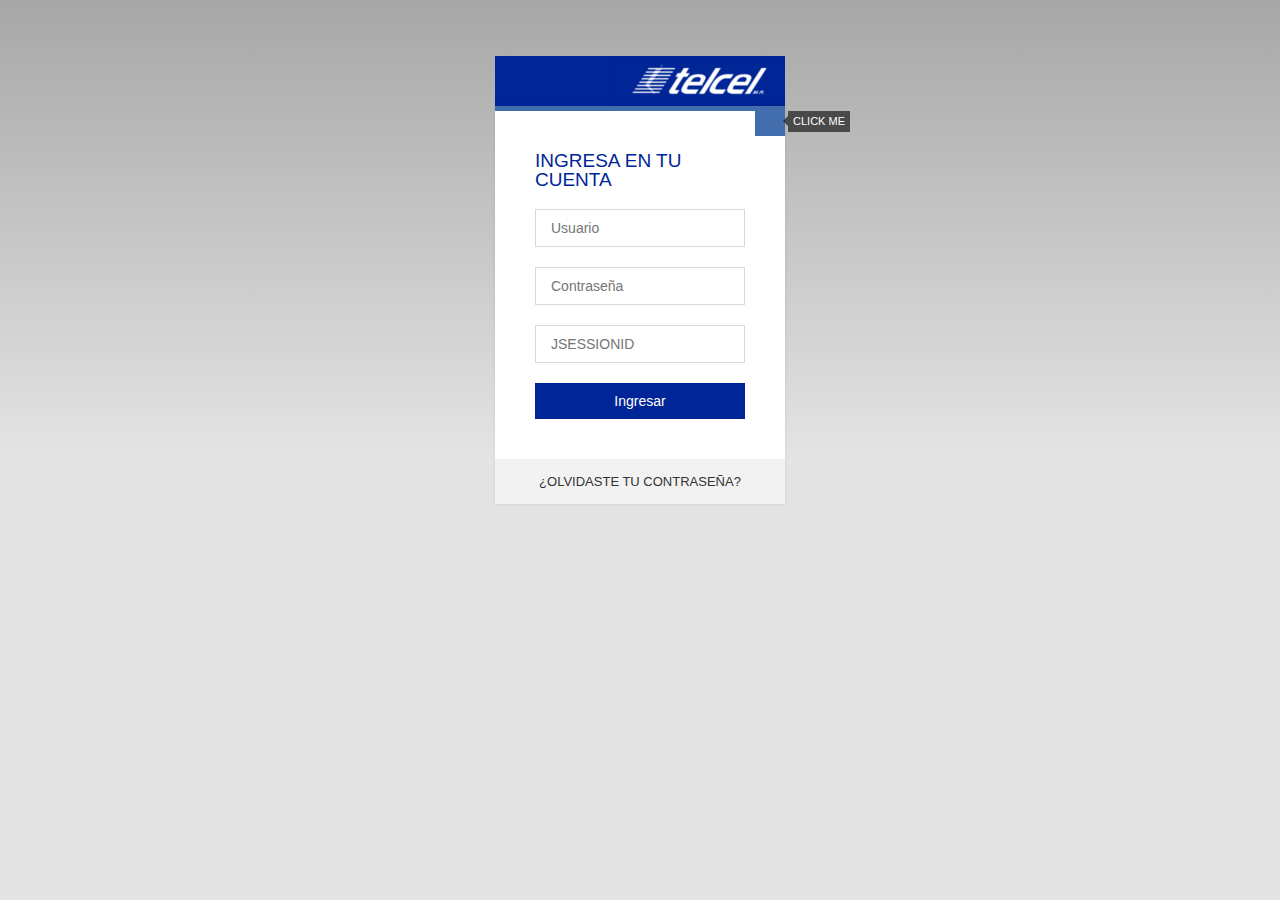
<file: platforms/ios/www/index.html>
<!DOCTYPE html>
<html>
  <head>
    <title>Device Ready Example</title>
	<link rel="stylesheet" href="css/telcel.css">	
	<script type="text/javascript" charset="utf-8">
		function signUser(){
			//navigator.notification.alert("Session: ", alertDismissed, "Warning",'Close');
			var userName = document.getElementById("userName").value;
			var userPassword = document.getElementById("userPassword").value;
			var JSESSIONID = localStorage.getItem("JSESSIONID");
			var newObjAjaxRequest = new Ajax();				
			newObjAjaxRequest.sendXMLHttpGetReq("http://172.20.10.5:8080/ServerPush/authenticationServlet?userName="+userName+"&userPassword="+userPassword+"&JSESSIONID="+JSESSIONID, signUserReady);
		}
		
		var signUserReady = function(response) {
			document.getElementById("JSESSIONID").value=response;
			if(response != ""){
				if(typeof(Storage) !== "undefined") {
					localStorage.setItem("userName", document.getElementById("userName").value);
					localStorage.setItem("userPassword", document.getElementById("userPassword").value);
					localStorage.setItem("JSESSIONID", response);
					document.getElementById("JSESSIONID").value = localStorage.getItem("JSESSIONID");
					window.location.href="second.html";
				} else {
					// Sorry! No Web Storage support..
				}
			} else {
				navigator.vibrate(1000,1000,3000,1000,5000);
			}
		};
				
		function alertDismissed(){
		
		}
		
		function onLoad() {
			document.addEventListener("deviceready", onDeviceReady, false);
		}

		function onDeviceReady() {
		}
		
		function toggle_visibility(id) {
		   var e = document.getElementById(id);
		   if(e.style.display == 'block')
			  e.style.display = 'none';
		   else
			  e.style.display = 'block';
		}	

		function delay(ms) {
			var cur_d = new Date();
			var cur_ticks = cur_d.getTime();
			var ms_passed = 0;
			while(ms_passed < ms) {
				var d = new Date();
				var ticks = d.getTime();
				ms_passed = ticks - cur_ticks;
			}
		}
    </script>
  </head>
  <body onload="onLoad()">
  <br/>
  <br/>
  <br/>
  <br/>  
  			
  <div id="preloader" style="display:none;
    position:   fixed;
    z-index:    1000;
    top:        0;
    left:       0;
    height:     100%;
    width:      100%;
    background: rgba( 255, 255, 255, .8 ) 
                url('img/loading.gif') 
                50% 50% 
                no-repeat;">
  </div>
		
  
  
  
        <div class="module-head"></div>
		<div class="module form-module">				  
		  <div class="toggle">
			<i class="fa fa-times fa-pencil"></i>
			<div class="tooltip">Click Me</div>
		  </div>
		  <div class="form">
			<h2>Ingresa en tu cuenta</h2>
			<form id="myForm" onsubmit="return false;">
			<input placeholder="Usuario" type="text" name="userName" id="userName" />
			<input placeholder="Contrase&ntilde;a" type="password" name="userPassword" id="userPassword" />
			<input placeholder="JSESSIONID" type="text" name="JSESSIONID" id="JSESSIONID" />		  
			<button onclick="signUser()" onsubmit="return false;">Ingresar</button>	  
			</form>
		  </div>
		  <div class="cta">
			<a href="http://www.telcel.com">&iquest;Olvidaste tu contrase&ntilde;a?</a>
		  </div>
		</div>		
		
		<script type="text/javascript" charset="utf-8" src="cordova.js"></script>
		<script type="text/javascript" src="js/ajax.js"></script>
		<script type="text/javascript">
            app.initialize();
        </script>		
		</body>
</html>
</file>
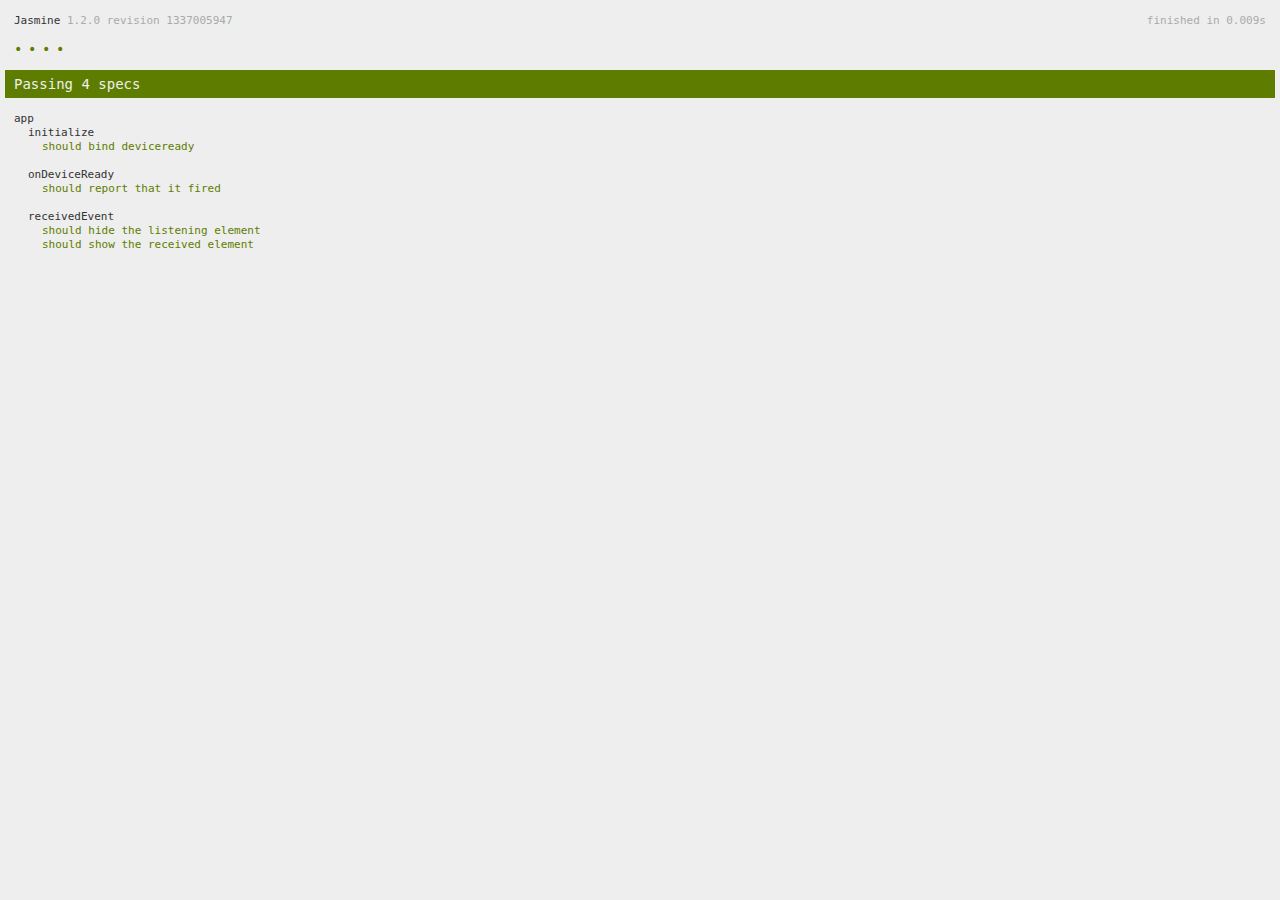
<file: www/spec.html>
<!DOCTYPE html>
<!--
    Licensed to the Apache Software Foundation (ASF) under one
    or more contributor license agreements.  See the NOTICE file
    distributed with this work for additional information
    regarding copyright ownership.  The ASF licenses this file
    to you under the Apache License, Version 2.0 (the
    "License"); you may not use this file except in compliance
    with the License.  You may obtain a copy of the License at

    http://www.apache.org/licenses/LICENSE-2.0

    Unless required by applicable law or agreed to in writing,
    software distributed under the License is distributed on an
    "AS IS" BASIS, WITHOUT WARRANTIES OR CONDITIONS OF ANY
     KIND, either express or implied.  See the License for the
    specific language governing permissions and limitations
    under the License.
-->
<html>
    <head>
        <title>Jasmine Spec Runner</title>

        <!-- jasmine source -->
        <link rel="shortcut icon" type="image/png" href="spec/lib/jasmine-1.2.0/jasmine_favicon.png">
        <link rel="stylesheet" type="text/css" href="spec/lib/jasmine-1.2.0/jasmine.css">
        <script type="text/javascript" src="spec/lib/jasmine-1.2.0/jasmine.js"></script>
        <script type="text/javascript" src="spec/lib/jasmine-1.2.0/jasmine-html.js"></script>

        <!-- include source files here... -->
        <script type="text/javascript" src="js/index.js"></script>

        <!-- include spec files here... -->
        <script type="text/javascript" src="spec/helper.js"></script>
        <script type="text/javascript" src="spec/index.js"></script>

        <script type="text/javascript">
            (function() {
                var jasmineEnv = jasmine.getEnv();
                jasmineEnv.updateInterval = 1000;

                var htmlReporter = new jasmine.HtmlReporter();

                jasmineEnv.addReporter(htmlReporter);

                jasmineEnv.specFilter = function(spec) {
                    return htmlReporter.specFilter(spec);
                };

                var currentWindowOnload = window.onload;

                window.onload = function() {
                    if (currentWindowOnload) {
                        currentWindowOnload();
                    }
                    execJasmine();
                };

                function execJasmine() {
                    jasmineEnv.execute();
                }
            })();
        </script>
    </head>
    <body>
        <div id="stage" style="display:none;"></div>
    </body>
</html>
</file>
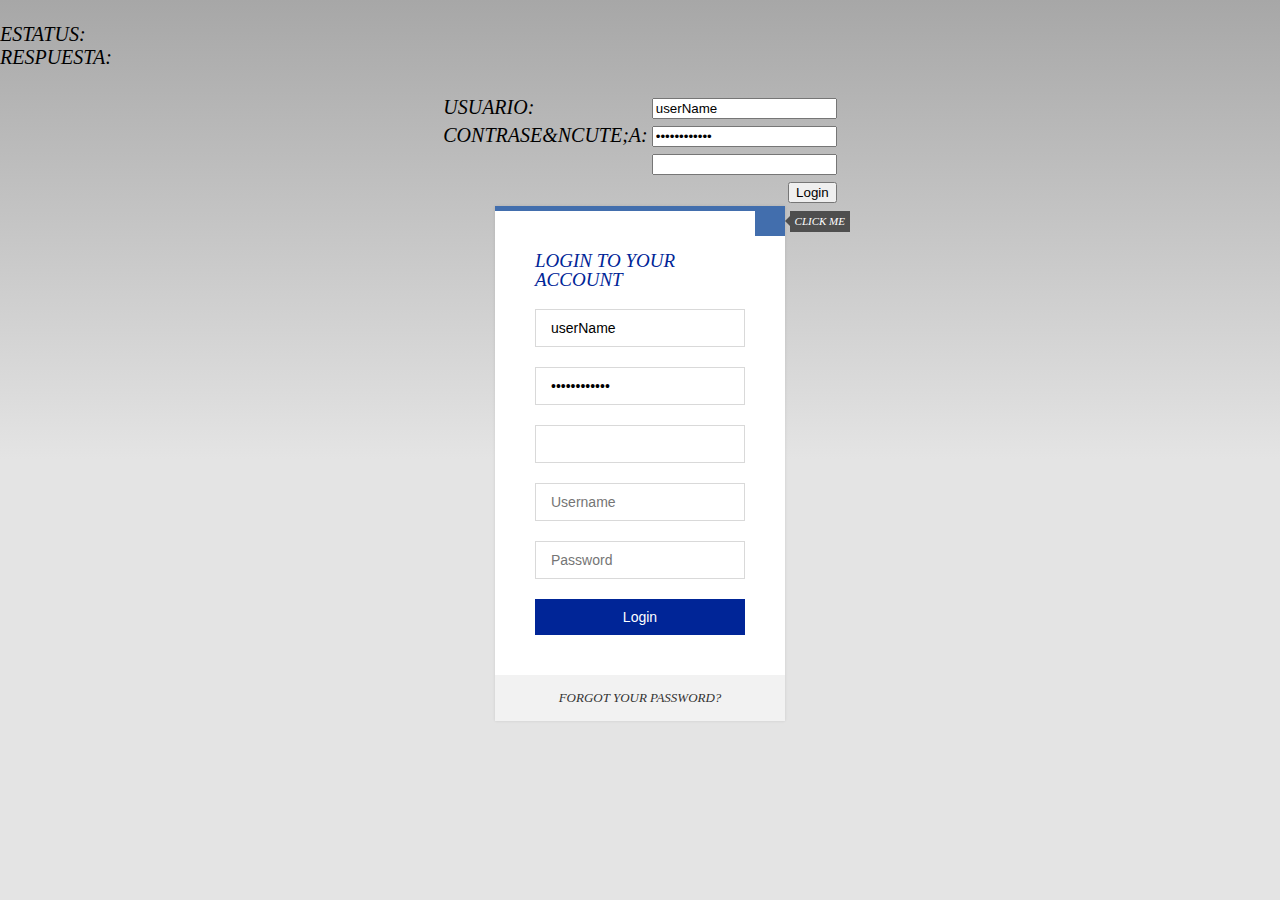
<file: platforms/ios/www/index - Copy.html>
<!DOCTYPE html>
<html>
  <head>
    <title>Device Ready Example</title>
	<link rel="stylesheet" href="css/telcel.css">
	<script type="text/javascript" charset="utf-8" src="cordova.js"></script>
	<script type="text/javascript" charset="utf-8">
		function signUser(){
			//navigator.notification.alert("Session: ", alertDismissed, "Warning",'Close');
			var userName = document.getElementById("userName").value;
			var userPassword = document.getElementById("userPassword").value;
			var JSESSIONID = localStorage.getItem("JSESSIONID");
			var newObjAjaxRequest = new Ajax();				
			newObjAjaxRequest.sendXMLHttpGetReq("http://172.20.10.5:8080/ServerPush/authenticationServlet?userName="+userName+"&userPassword="+userPassword+"&JSESSIONID="+JSESSIONID, signUserReady);
		}
		var signUserReady = function(response) {
			document.getElementById("response").innerHTML=response;
			if(response != ""){
				if(typeof(Storage) !== "undefined") {
					localStorage.setItem("userName", document.getElementById("userName").value);
					localStorage.setItem("userPassword", document.getElementById("userPassword").value);
					localStorage.setItem("JSESSIONID", response);
					document.getElementById("JSESSIONID").value = localStorage.getItem("JSESSIONID");
					//navigator.notification.alert(localStorage.getItem("userName"), alertDismissedAjax, "userName",'Close');
					//navigator.notification.alert(localStorage.getItem("userPassword"), alertDismissedAjax, "userPassword",'Close');
					//navigator.notification.alert(localStorage.getItem("JSESSIONID"), alertDismissedAjax, "JSESSIONID",'Close');
					window.location.href="second.html";
				} else {
					// Sorry! No Web Storage support..
				}
			}
		};
		
		
		function alertDismissed(){
		
		}
		
		function onLoad() {
			document.addEventListener("deviceready", onDeviceReady, false);
		}

		function onDeviceReady() {
			
		}
    </script>
  </head>
  <body onload="onLoad()" style="font-style: italic;font-size:20px;font-family:Verdana;">
  <br/>
		Estatus:<div id="preloader"></div>
	    Respuesta:<div id="response"></div>
  <br/>
		<form name="myForm" id="myForm">
			<table border="0" align="center">
				<tr>
					<td>Usuario:</td>
					<td><input type="text" name="userName" id="userName" value="userName" /></td>
				</tr>
				<tr>
					<td>Contrase&ncute;a:</td>
					<td><input type="password" name="userPassword" id="userPassword" value="userPassword" /></td>
				</tr>
				<tr>
					<td></td>
					<td><input type="text" name="JSESSIONID" id="JSESSIONID" /></td>
				</tr>
				<tr>
					<td></td>
					<td align="right"><input type="button" value="Login" onclick="signUser()" /></td>
				</tr>
			</table>
		</form>

		
		
		
		<div class="module form-module">
		  <div class="toggle">
			<i class="fa fa-times fa-pencil"></i>
			<div class="tooltip">Click Me</div>
		  </div>
		  <div class="form">
			<h2>Login to your account</h2>
			<form>
			<input type="text" name="userName" id="userName" value="userName" />
			<input type="password" name="userPassword" id="userPassword" value="userPassword" />
			<input type="text" name="JSESSIONID" id="JSESSIONID" />
			  <input placeholder="Username" type="text">
			  <input placeholder="Password" type="password">
			  <button onclick="signUser()">Login</button>	  
			</form>
		  </div>
		  <div class="cta">
			<a href="http://andytran.me">Forgot your password?</a>
		  </div>
		</div>		
		
		<script type="text/javascript" src="js/ajax.js"></script>
		<script type="text/javascript">
            app.initialize();
        </script>		
		</body>
</html>
</file>
<file: platforms/ios/www/css/telcel.css>
* {
    -webkit-tap-highlight-color: rgba(0,0,0,0); /* make transparent link selection, adjust last value opacity 0 to 1.0 */
}

body {
    -webkit-touch-callout: none;                /* prevent callout to copy image, etc when tap to hold */
    -webkit-text-size-adjust: none;             /* prevent webkit from resizing text to fit */
    -webkit-user-select: none;                  /* prevent copy paste, to allow, change 'none' to 'text' */
    background-color:#E4E4E4;
    background-image:linear-gradient(top, #A7A7A7 0%, #E4E4E4 51%);
    background-image:-webkit-linear-gradient(top, #A7A7A7 0%, #E4E4E4 51%);
    background-image:-ms-linear-gradient(top, #A7A7A7 0%, #E4E4E4 51%);
    background-image:-webkit-gradient(
        linear,
        left top,
        left bottom,
        color-stop(0, #A7A7A7),
        color-stop(0.51, #E4E4E4)
    );
    background-attachment:fixed;
    font-family:'HelveticaNeue-Light', 'HelveticaNeue', Helvetica, Arial, sans-serif;
    font-size:12px;
    height:100%;
    margin:0px;
    padding:0px;
    text-transform:uppercase;
    width:100%;
	
	
  -webkit-font-smoothing: antialiased;
  -moz-osx-font-smoothing: grayscale;
}

/* Portrait layout (default) */
.app {
    background:url(../img/logo.png) no-repeat center top; /* 170px x 200px */
    position:absolute;             /* position in the center of the screen */
    left:50%;
    top:50%;
    height:50px;                   /* text area height */
    width:225px;                   /* text area width */
    text-align:center;
    padding:180px 0px 0px 0px;     /* image height is 200px (bottom 20px are overlapped with text) */
    margin:-115px 0px 0px -112px;  /* offset vertical: half of image height and text area height */
                                   /* offset horizontal: half of text area width */
}

/* Landscape layout (with min-width) */
@media screen and (min-aspect-ratio: 1/1) and (min-width:400px) {
    .app {
        background-position:left center;
        padding:75px 0px 75px 170px;  /* padding-top + padding-bottom + text area = image height */
        margin:-90px 0px 0px -198px;  /* offset vertical: half of image height */
                                      /* offset horizontal: half of image width and text area width */
    }
}

h1 {
    font-size:24px;
    font-weight:normal;
    margin:0px;
    overflow:visible;
    padding:0px;
    text-align:center;
}

.event {
    border-radius:4px;
    -webkit-border-radius:4px;
    color:#FFFFFF;
    font-size:12px;
    margin:0px 30px;
    padding:2px 0px;
}

.event.listening {
    background-color:#333333;
    display:block;
}

.event.received {
    background-color:#4B946A;
    display:none;
}

@keyframes fade {
    from { opacity: 1.0; }
    50% { opacity: 0.4; }
    to { opacity: 1.0; }
}
 
@-webkit-keyframes fade {
    from { opacity: 1.0; }
    50% { opacity: 0.4; }
    to { opacity: 1.0; }
}
 
.blink {
    animation:fade 3000ms infinite;
    -webkit-animation:fade 3000ms infinite;
}


/* Form Module */
.form-module {
  position: relative;
  background: #ffffff;
  /*max-width: 320px;*/
  max-width: 290px;
  width: 100%;
  /*border-top: 5px solid #002597;*/
  border-top: 5px solid #426EAD;  
  box-shadow: 0 0 3px rgba(0, 0, 0, 0.1);
  margin: 0 auto;
}


.module-head {
  position: relative;
  max-width: 290px;
  width: 100%;
  height: 50px;
  text-align: right;
  background-color: #002597;
  background-image: url('../img/telcel-170px.png');
  background-repeat: no-repeat;
  background-position: right;
  margin: 0 auto; 
}

.form-module .toggle {
  cursor: pointer;
  position: absolute;
  top: -0;
  right: -0;
  background: #426EAD;
  width: 30px;
  height: 30px;
  margin: -5px 0 0;
  color: #ffffff;
  font-size: 13px;
  line-height: 30px;
  text-align: center;
}
.form-module .toggle .tooltip {
  position: absolute;
  top: 5px;
  right: -65px;
  display: block;
  background: rgba(0, 0, 0, 0.6);
  width: auto;
  padding: 5px;
  font-size: 11px;
  line-height: 1;
  text-transform: uppercase;
}
.form-module .toggle .tooltip:before {
  content: '';
  position: absolute;
  top: 5px;
  left: -5px;
  display: block;
  border-top: 5px solid transparent;
  border-bottom: 5px solid transparent;
  border-right: 5px solid rgba(0, 0, 0, 0.6);
}
.form-module .form {
  display: none;
  padding: 40px;
}
.form-module .form:nth-child(2) {
  display: block;
}
.form-module h2 {
  margin: 0 0 20px;
  color: #002597;
  font-size: 19px;
  font-weight: 400;
  line-height: 1;
}
.form-module input {
  outline: none;
  display: block;
  width: 100%;
  border: 1px solid #d9d9d9;
  margin: 0 0 20px;
  padding: 10px 15px;
  box-sizing: border-box;
  font-wieght: 400;
  -webkit-transition: 0.3s ease;
  transition: 0.3s ease;
  font-size: 14px;
}
.form-module input:focus {
  border: 1px solid #002597;
  color: #333333;
}
.form-module button {
  cursor: pointer;
  background: #002597;
  width: 100%;
  border: 0;
  padding: 10px 15px;
  color: #ffffff;
  -webkit-transition: 0.3s ease;
  transition: 0.3s ease;
  font-size: 14px;
}

.form-module button:hover {
  /*background: #178ab4;*/
  background: #64A6E3;  
}

.form-module .cta {
  /*background: #f2f2f2;*/
  background: #f2f2f2;
  width: 100%;
  padding: 15px 40px;
  box-sizing: border-box;
  color: #666666;
  font-size: 13px;
  text-align: center;
}
.form-module .cta a {
  color: #333333;
  text-decoration: none;
}


.white-screen {
position: relative;
}

.loading-gif {
	z-index: 1000;
	background: #FFF;
	opacity:0.6;
	position: absolute;
	top: 50%;
	left: 50%;
	margin: -50px 0px 0px -50px;
	width: 50px;
	text-align: center;
}
</file>
<file: www/spec/lib/jasmine-1.2.0/jasmine.css>
body { background-color: #eeeeee; padding: 0; margin: 5px; overflow-y: scroll; }

#HTMLReporter { font-size: 11px; font-family: Monaco, "Lucida Console", monospace; line-height: 14px; color: #333333; }
#HTMLReporter a { text-decoration: none; }
#HTMLReporter a:hover { text-decoration: underline; }
#HTMLReporter p, #HTMLReporter h1, #HTMLReporter h2, #HTMLReporter h3, #HTMLReporter h4, #HTMLReporter h5, #HTMLReporter h6 { margin: 0; line-height: 14px; }
#HTMLReporter .banner, #HTMLReporter .symbolSummary, #HTMLReporter .summary, #HTMLReporter .resultMessage, #HTMLReporter .specDetail .description, #HTMLReporter .alert .bar, #HTMLReporter .stackTrace { padding-left: 9px; padding-right: 9px; }
#HTMLReporter #jasmine_content { position: fixed; right: 100%; }
#HTMLReporter .version { color: #aaaaaa; }
#HTMLReporter .banner { margin-top: 14px; }
#HTMLReporter .duration { color: #aaaaaa; float: right; }
#HTMLReporter .symbolSummary { overflow: hidden; *zoom: 1; margin: 14px 0; }
#HTMLReporter .symbolSummary li { display: block; float: left; height: 7px; width: 14px; margin-bottom: 7px; font-size: 16px; }
#HTMLReporter .symbolSummary li.passed { font-size: 14px; }
#HTMLReporter .symbolSummary li.passed:before { color: #5e7d00; content: "\02022"; }
#HTMLReporter .symbolSummary li.failed { line-height: 9px; }
#HTMLReporter .symbolSummary li.failed:before { color: #b03911; content: "x"; font-weight: bold; margin-left: -1px; }
#HTMLReporter .symbolSummary li.skipped { font-size: 14px; }
#HTMLReporter .symbolSummary li.skipped:before { color: #bababa; content: "\02022"; }
#HTMLReporter .symbolSummary li.pending { line-height: 11px; }
#HTMLReporter .symbolSummary li.pending:before { color: #aaaaaa; content: "-"; }
#HTMLReporter .bar { line-height: 28px; font-size: 14px; display: block; color: #eee; }
#HTMLReporter .runningAlert { background-color: #666666; }
#HTMLReporter .skippedAlert { background-color: #aaaaaa; }
#HTMLReporter .skippedAlert:first-child { background-color: #333333; }
#HTMLReporter .skippedAlert:hover { text-decoration: none; color: white; text-decoration: underline; }
#HTMLReporter .passingAlert { background-color: #a6b779; }
#HTMLReporter .passingAlert:first-child { background-color: #5e7d00; }
#HTMLReporter .failingAlert { background-color: #cf867e; }
#HTMLReporter .failingAlert:first-child { background-color: #b03911; }
#HTMLReporter .results { margin-top: 14px; }
#HTMLReporter #details { display: none; }
#HTMLReporter .resultsMenu, #HTMLReporter .resultsMenu a { background-color: #fff; color: #333333; }
#HTMLReporter.showDetails .summaryMenuItem { font-weight: normal; text-decoration: inherit; }
#HTMLReporter.showDetails .summaryMenuItem:hover { text-decoration: underline; }
#HTMLReporter.showDetails .detailsMenuItem { font-weight: bold; text-decoration: underline; }
#HTMLReporter.showDetails .summary { display: none; }
#HTMLReporter.showDetails #details { display: block; }
#HTMLReporter .summaryMenuItem { font-weight: bold; text-decoration: underline; }
#HTMLReporter .summary { margin-top: 14px; }
#HTMLReporter .summary .suite .suite, #HTMLReporter .summary .specSummary { margin-left: 14px; }
#HTMLReporter .summary .specSummary.passed a { color: #5e7d00; }
#HTMLReporter .summary .specSummary.failed a { color: #b03911; }
#HTMLReporter .description + .suite { margin-top: 0; }
#HTMLReporter .suite { margin-top: 14px; }
#HTMLReporter .suite a { color: #333333; }
#HTMLReporter #details .specDetail { margin-bottom: 28px; }
#HTMLReporter #details .specDetail .description { display: block; color: white; background-color: #b03911; }
#HTMLReporter .resultMessage { padding-top: 14px; color: #333333; }
#HTMLReporter .resultMessage span.result { display: block; }
#HTMLReporter .stackTrace { margin: 5px 0 0 0; max-height: 224px; overflow: auto; line-height: 18px; color: #666666; border: 1px solid #ddd; background: white; white-space: pre; }

#TrivialReporter { padding: 8px 13px; position: absolute; top: 0; bottom: 0; left: 0; right: 0; overflow-y: scroll; background-color: white; font-family: "Helvetica Neue Light", "Lucida Grande", "Calibri", "Arial", sans-serif; /*.resultMessage {*/ /*white-space: pre;*/ /*}*/ }
#TrivialReporter a:visited, #TrivialReporter a { color: #303; }
#TrivialReporter a:hover, #TrivialReporter a:active { color: blue; }
#TrivialReporter .run_spec { float: right; padding-right: 5px; font-size: .8em; text-decoration: none; }
#TrivialReporter .banner { color: #303; background-color: #fef; padding: 5px; }
#TrivialReporter .logo { float: left; font-size: 1.1em; padding-left: 5px; }
#TrivialReporter .logo .version { font-size: .6em; padding-left: 1em; }
#TrivialReporter .runner.running { background-color: yellow; }
#TrivialReporter .options { text-align: right; font-size: .8em; }
#TrivialReporter .suite { border: 1px outset gray; margin: 5px 0; padding-left: 1em; }
#TrivialReporter .suite .suite { margin: 5px; }
#TrivialReporter .suite.passed { background-color: #dfd; }
#TrivialReporter .suite.failed { background-color: #fdd; }
#TrivialReporter .spec { margin: 5px; padding-left: 1em; clear: both; }
#TrivialReporter .spec.failed, #TrivialReporter .spec.passed, #TrivialReporter .spec.skipped { padding-bottom: 5px; border: 1px solid gray; }
#TrivialReporter .spec.failed { background-color: #fbb; border-color: red; }
#TrivialReporter .spec.passed { background-color: #bfb; border-color: green; }
#TrivialReporter .spec.skipped { background-color: #bbb; }
#TrivialReporter .messages { border-left: 1px dashed gray; padding-left: 1em; padding-right: 1em; }
#TrivialReporter .passed { background-color: #cfc; display: none; }
#TrivialReporter .failed { background-color: #fbb; }
#TrivialReporter .skipped { color: #777; background-color: #eee; display: none; }
#TrivialReporter .resultMessage span.result { display: block; line-height: 2em; color: black; }
#TrivialReporter .resultMessage .mismatch { color: black; }
#TrivialReporter .stackTrace { white-space: pre; font-size: .8em; margin-left: 10px; max-height: 5em; overflow: auto; border: 1px inset red; padding: 1em; background: #eef; }
#TrivialReporter .finished-at { padding-left: 1em; font-size: .6em; }
#TrivialReporter.show-passed .passed, #TrivialReporter.show-skipped .skipped { display: block; }
#TrivialReporter #jasmine_content { position: fixed; right: 100%; }
#TrivialReporter .runner { border: 1px solid gray; display: block; margin: 5px 0; padding: 2px 0 2px 10px; }
</file>
